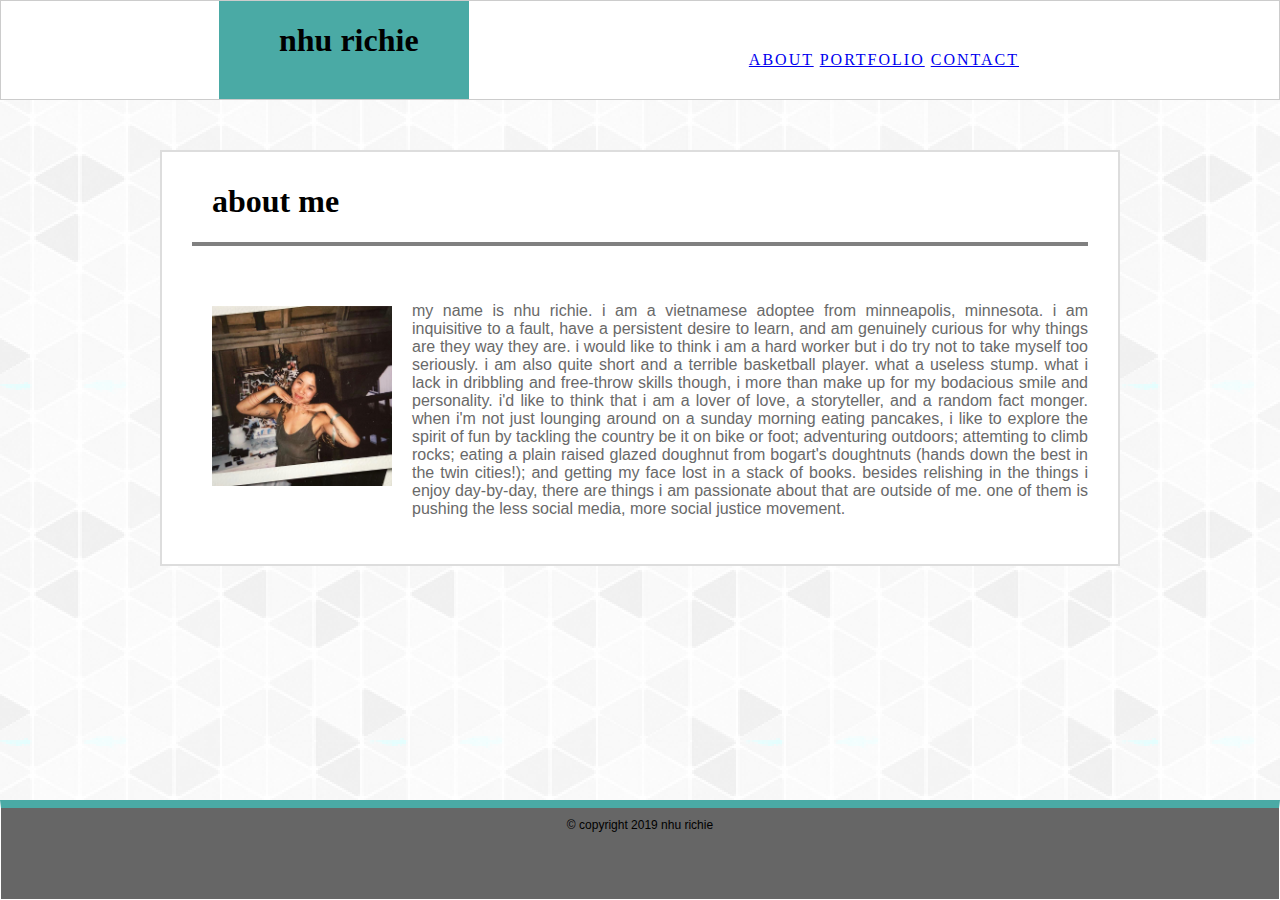
<file: index.html>
<!DOCTYPE html>
<html lang="en">
<head>
    <meta charset="UTF-8">
    <meta name="viewport" content="width=device-width, initial-scale=1.0">
    <meta http-equiv="X-UA-Compatible" content="ie=edge">
    <title>nhu richie</title>
    <link rel="stylesheet" href="./assets/css/style.css">

</head>
<body>

<!--header information, including 
    navigation/links to

-->
<div class="container">
        <header>
            <div class="aboutme">
                <h1 >nhu richie</h1> 

            </div> 
            
            <nav class= "port-links">
                <a id="about" href="./index.html">about</a>
                <a id="portfolio" href="./portfolio.html">portfolio</a>
                <a id="contact" href="./contact.html">contact</a>
            
            </nav> 

        </header>

<!-- main content and information

-->   
        <main>
        <h1 class="right1">about me</h1> <hr>
            <div class="headshot">
                <img class="headphoto" src="./assets/images/FullSizeRender.jpeg" alt="headshot of nhu richie" width="200" height="200">

                <p class="left1">
                my name is nhu richie.  i am a vietnamese adoptee from minneapolis, minnesota.  i am inquisitive to a fault, have a persistent desire to learn, and am genuinely curious for why things are they way they are.  i would like to think i am a hard worker but i do try not to take myself too seriously. i am also quite short and a terrible basketball player.  what a useless stump. what i lack in dribbling and free-throw skills though, i more than make up for my bodacious smile and personality.  i'd like to think that i am a lover of love, a storyteller, and a random fact monger. when i'm not just lounging around on a sunday morning eating pancakes, i like to explore the spirit of fun by tackling the country be it on bike or foot; adventuring outdoors; attemting to climb rocks; eating a plain raised glazed doughnut from bogart's doughtnuts (hands down the best in the twin cities!); and getting my face lost in a stack of books.  besides relishing in the things i enjoy day-by-day, there are things i am passionate about that are outside of me.  one of them is pushing the less social media, more social justice movement.
                </p>
        </div>

        </main>
                
<!--footer and copyright info

-->
        <footer>
            <div class="copyright">
                &copy; copyright 2019 nhu richie
            </div>
        </footer>
</div>

</body>
</html>
</file>
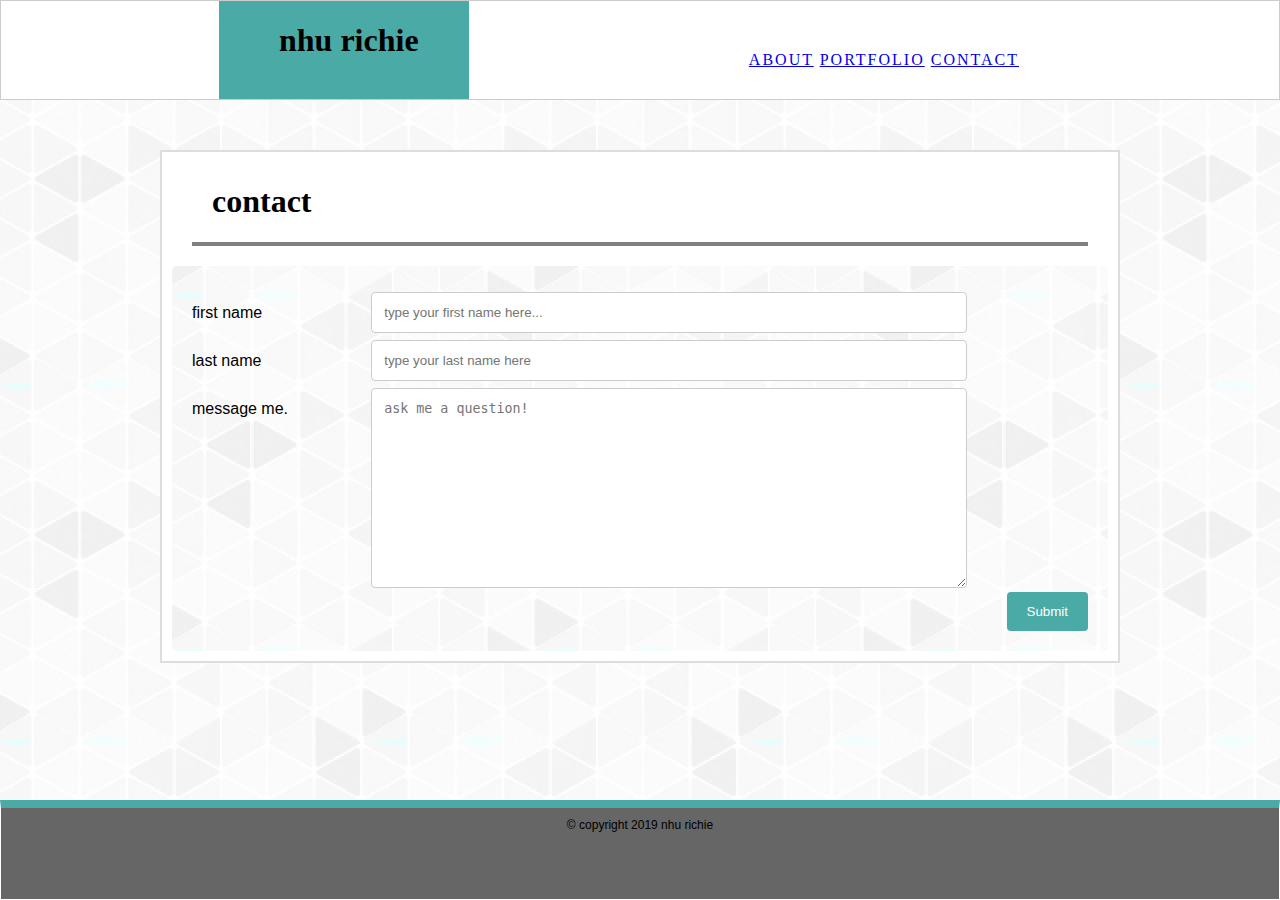
<file: contact.html>
<!DOCTYPE html>
<html lang="en">
<head>
    <meta charset="UTF-8">
    <meta name="viewport" content="width=device-width, initial-scale=1.0">
    <meta http-equiv="X-UA-Compatible" content="ie=edge">
    <title>nhu richie</title>
    <link rel="stylesheet" href="./assets/css/style.css">

</head>
<body>

<!--header information, including navigation/links to

-->
<div class="container">
    <header>
        <div class="aboutme">
            <h1 >nhu richie</h1> 

        </div> 
        
        <nav class= "port-links">
            <a href="./index.html">about</a>
            <a href="./portfolio.html">portfolio</a>
            <a href="./contact.html">contact</a>
        </nav> 
    
   </header>

<!-- main content and information

-->   
<main>
    <h1 class="right1">contact</h1> <hr>

    <div class="container">

        <form action="/action_page.php">

            <div class="row">

                <div class="labelbox">
                    <label for="fname">first name</label>
                </div>

                <div class="typeoutbox">
                    <input type="text" id="fname" name="firstname" placeholder="type your first name here...">
                </div>
            </div>
            <div class="row">

                <div class="labelbox">
                    <label for="lname">last name</label>
                </div>

                <div class="typeoutbox">
                     <input type="text" id="lname" name="lastname" placeholder="type your last name here">
                </div>
            </div>

            <div class="row">

                <div class="labelbox">
                     <label for="subject">message me.</label>
                </div>

                 <div class="typeoutbox">
                    <textarea id="subject" name="subject" placeholder="ask me a question!" style="height:200px"></textarea>
                 </div>
            </div>

                <div class="row">
                    <input type="submit" value="Submit">
                </div>
         </form>
     </div>
</main>
         
<!--footer and copyright info

-->
    <footer>
        <div class="copyright">
            &copy; copyright 2019 nhu richie
        </div>
    </footer>
</div>

</body>
</html>
</file>
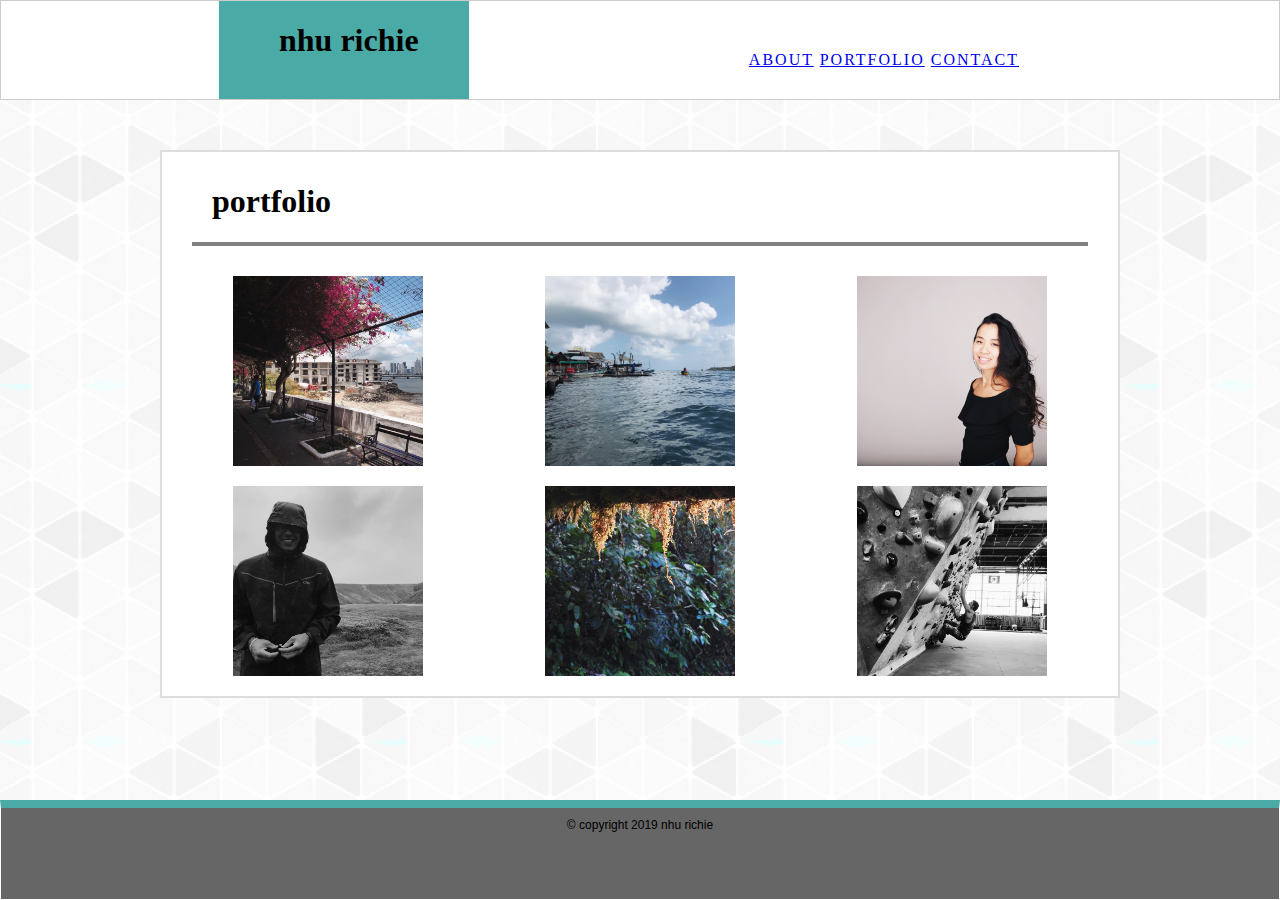
<file: portfolio.html>
<!DOCTYPE html>
<html lang="en">
<head>
    <meta charset="UTF-8">
    <meta name="viewport" content="width=device-width, initial-scale=1.0">
    <meta http-equiv="X-UA-Compatible" content="ie=edge">
    <title>nhu richie</title>
    <link rel="stylesheet" href="./assets/css/style.css">

</head>
<body>

<!--header information, including navigation/links to

-->
<div class="container">
    <header>
        <div class="aboutme">
            <h1 >nhu richie</h1> 

        </div> 
        
        <nav class= "port-links">
            <a href="./index.html">about</a>
            <a href="./portfolio.html">portfolio</a>
            <a href="./contact.html">contact</a>
        </nav> 
    
   </header>

<!-- main content and information and portfolio. hmtl images

-->   
<main>
    <h1 class="right1">portfolio</h1> <hr>
    <div class="row">
            <div class="set1">
              <img src="./assets/images/floress.JPG" alt="flowers and walkway" style="width:200px">
            </div>
            <div class="set1">
              <img src="./assets/images/bocas.JPG" alt="bocas del toro" style="width:200px">
            </div>
            <div class="set1">
              <img src="./assets/images/nhuhead.JPG" alt="my headshot" style="width:200px">
            </div>
    </div>

    <div class="row2">
        <div class="set2">
            <img src="./assets/images/bennie.JPG" alt="iceland" style="width:200px">
        </div>
        <div class="set2">
            <img src="./assets/images/chiriqui.JPG" alt="losnaranjos" style="width:200px">
        </div>
        <div class="set2">
            <img src="./assets/images/climber.JPG" alt="rockclimb" style="width:200px">
        </div>
    </div>
    
</main>
         
<!--footer and copyright info

-->
    <footer>
        <div class="copyright">
            &copy; copyright 2019 nhu richie
        </div>
    </footer>
</div>

</body>
</html>
</file>
<file: assets/css/style.css>
/* hmtl/body - main body and 
-----------------------------
*/

body {
  margin: 0;
  font-family:'Arial', 'Helvetica Neue', Helvetica, sans-serif;
  background-image: url("../images/gplaypattern_@2X.png");  
}

.container {
  background-image: url("../images/gplaypattern_@2X.png")
}

h1, h2, h3, h4, h5, h6 {
  font-family: 'Georgia', Times, Times New Roman, serif;
}

header {
  background-color: #ffffff;
  height: 100px;
  border: 1px solid #cccccc;
  margin-top: -20px;
  margin-left: -20px;
  margin-right: -20px;
}

.aboutme {
  float: left;
  height: 98px;
  background-color: #4aaaa5;
  margin-left: 218px;
  padding-left: 60px;
  padding-right: 50px;
  
}
  
.port-links {
  float: right;
  padding: 10px;
  margin-right: 250px;
  margin-top: 40px;
  text-transform: uppercase;
  letter-spacing: 2px;
  font-family: poppins; 
  font-weight: 400;
}

/* html images > css images 
---------------------------
*/

* {
    box-sizing: border-box;
  }
  
  img {
    padding: 5px;
    width: 200px; 
  }

  .set1 {
    float: left;
    width: 33.33%;
    padding: 5px;
    align-items: center;
  }
  
  /* Clearfix (clear floats) 
  ------------------------
  */
  
.row::after {
  content: "";
  clear: both;
  display: table; 
}

.set2 {
  float: left;
  width: 33.33%;
  padding: 5px;
  align-items: center;
}

.set1, .set2 {
  display: flex;
  justify-content: center;
}

/* Clearfix (clear floats) 
------------------------
*/

.row2::after {
  content: "";
  clear: both;
  display: table;
}

/* end html images 
------------------
*/


main {
  background-color: #ffffff;
  width: 960px;
  padding: 10px;
  border: 2px solid #dddddd;
  margin: auto;
  margin-top: 50px;

}

hr {
  margin: 20px;
  border-width: 2px;
  border-style: solid;

}

.right1 {
  margin-left: 40px;
}

.left1 {
  text-align: justify;
  color: dimgray;
}

.headphoto {
  float: left;
  padding: 10px;
  margin: 10px;
}

.headshot {
  padding: 20px;
}

/* contact information box here
-------------------------------
*/

* {
  box-sizing: border-box;
}

input[type=text], select, textarea {
  width: 95%;
  padding: 12px;
  border: 1px solid #ccc;
  border-radius: 4px;
  resize: vertical;
}

label {
  padding: 12px 12px 12px 0;
  display: inline-block;
}

input[type=submit] {
  background-color:#4aaaa5;
  color: white;
  padding: 12px 20px;
  border: none;
  border-radius: 4px;
  cursor: pointer;
  float: right;
}

input[type=submit]:hover {
  background-color: #4aaaa5;
}

.container {
  border-radius: 5px;
  background-color: #f2f2f2;
  padding: 20px;
}

.labelbox {
  float: left;
  width: 20%;
  margin-top: 6px;
  align-content: right;
}

.typeoutbox {
  float: left;
  width: 70%;
  margin-top: 6px;
}

/* clear floats after the columns */
.row:after {
  content: "";
  display: table;
  clear: both;
}

/* Responsive layout - when the screen is less than 600px wide, 
make the two columns stack on top of each other instead of next to each other 

*/


@media screen and (max-width: 600px) {
.labelbox, .typeoutbox, input[type=submit] {
  width: 70%;
  margin-top: 0;
}
}

/* footer information here 
--------------------------
*/

footer {
    background-color: #666666;
    width: 100%;
    height: 100px;
    padding: 10px;
    border: 1px solid white;
    text-align: center;
    position: fixed;
    right: 0;
    bottom: 0;
    border-top: 8px solid #4aaaa5;
    font-size: 12px;
}
</file>
